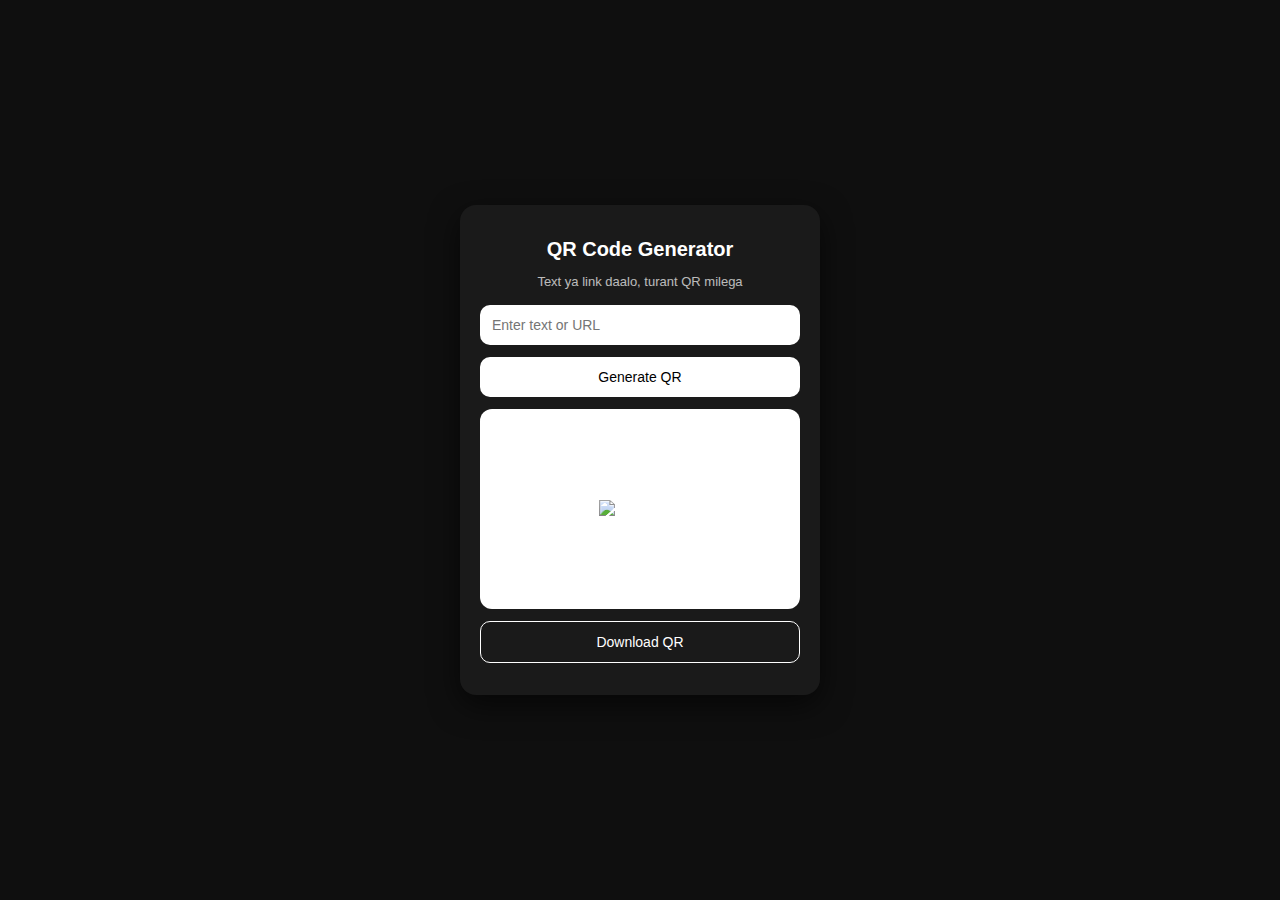
<file: Index.html>
<!--
QR Code Generator – Single File (GitHub Ready)
Author: You
Use: Open index.html in browser or host on GitHub Pages
-->
<!DOCTYPE html>
<html lang="en">
<head>
  <meta charset="UTF-8" />
  <meta name="viewport" content="width=device-width, initial-scale=1.0" />
  <title>QR Code Generator</title>

  <!-- ===== BASIC STYLE ===== -->
  <style>
    * {
      box-sizing: border-box;
      font-family: Arial, Helvetica, sans-serif;
    }

    body {
      margin: 0;
      padding: 0;
      background: #0f0f0f;
      color: #ffffff;
      display: flex;
      justify-content: center;
      align-items: center;
      height: 100vh;
    }

    .app {
      width: 360px;
      background: #1a1a1a;
      border-radius: 16px;
      padding: 20px;
      box-shadow: 0 10px 30px rgba(0,0,0,0.6);
    }

    h1 {
      font-size: 20px;
      margin-bottom: 12px;
      text-align: center;
    }

    p {
      font-size: 13px;
      opacity: 0.7;
      text-align: center;
      margin-bottom: 16px;
    }

    input {
      width: 100%;
      padding: 12px;
      border-radius: 10px;
      border: none;
      outline: none;
      font-size: 14px;
      margin-bottom: 12px;
    }

    button {
      width: 100%;
      padding: 12px;
      border-radius: 10px;
      border: none;
      cursor: pointer;
      font-size: 14px;
      background: #ffffff;
      color: #000000;
      margin-bottom: 12px;
    }

    button:hover {
      opacity: 0.85;
    }

    .qr-box {
      width: 100%;
      background: #ffffff;
      border-radius: 12px;
      padding: 12px;
      display: flex;
      justify-content: center;
      align-items: center;
      min-height: 200px;
    }

    .download-btn {
      margin-top: 12px;
      background: transparent;
      border: 1px solid #ffffff;
      color: #ffffff;
    }

    .download-btn:hover {
      background: #ffffff;
      color: #000000;
    }
  </style>
</head>
<body>

  <!-- ===== APP UI ===== -->
  <div class="app">
    <h1>QR Code Generator</h1>
    <p>Text ya link daalo, turant QR milega</p>

    <input 
      type="text" 
      id="qrInput" 
      placeholder="Enter text or URL" 
    />

    <button onclick="generateQR()">Generate QR</button>

    <div class="qr-box">
      <img id="qrImage" alt="QR Code" />
    </div>

    <button class="download-btn" onclick="downloadQR()">Download QR</button>
  </div>

  <!-- ===== LOGIC ===== -->
  <script>
    const qrImage = document.getElementById("qrImage");

    function generateQR() {
      const text = document.getElementById("qrInput").value.trim();

      if (text === "") {
        alert("Kuch text ya link daalo");
        return;
      }

      // Free public QR API (no key required)
      const qrURL = `https://api.qrserver.com/v1/create-qr-code/?size=300x300&data=${encodeURIComponent(text)}`;

      qrImage.src = qrURL;
    }

    function downloadQR() {
      if (!qrImage.src) {
        alert("Pehle QR generate karo");
        return;
      }

      const link = document.createElement("a");
      link.href = qrImage.src;
      link.download = "qr-code.png";
      link.click();
    }
  </script>

</body>
</html>
</file>
